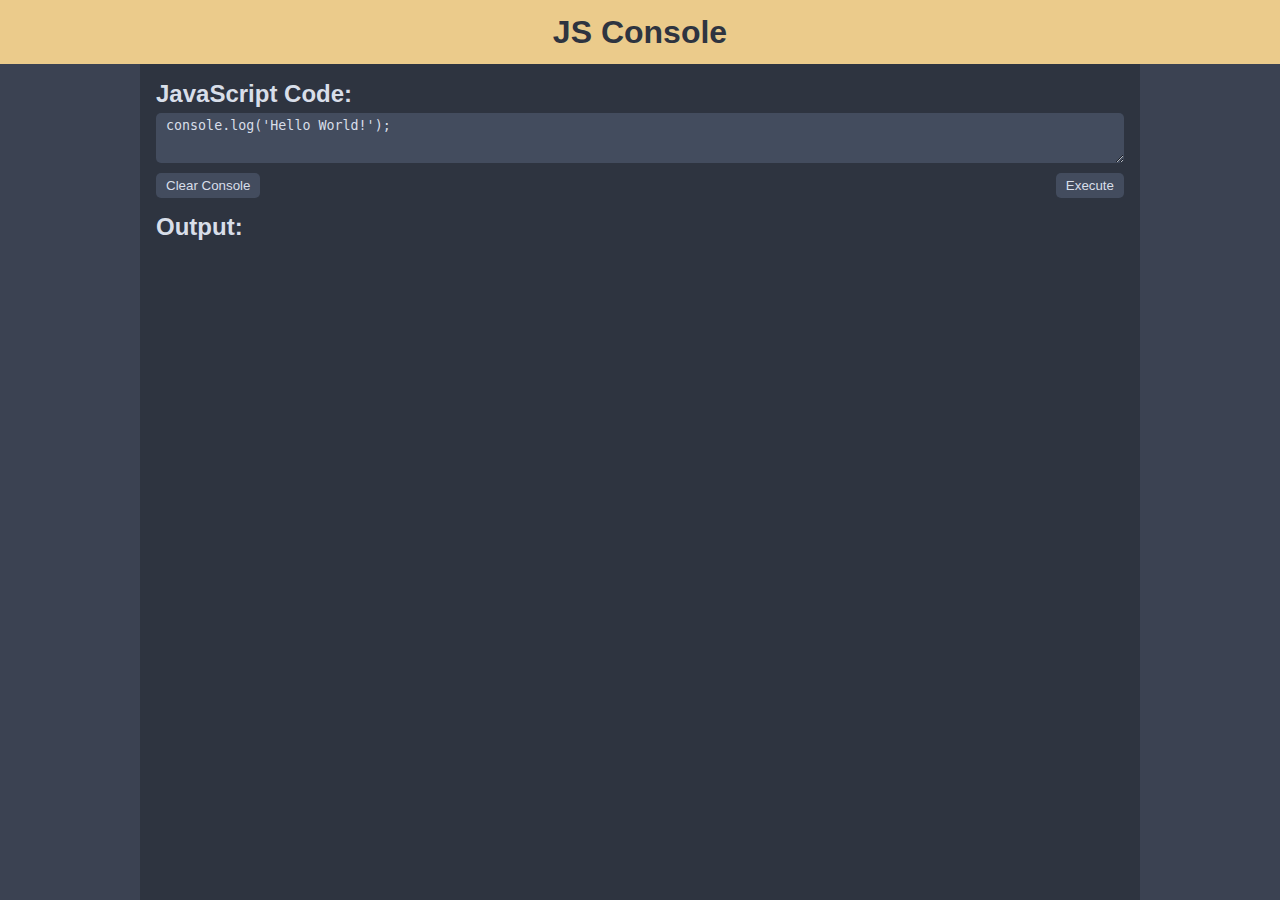
<file: index.html>
<!DOCTYPE html>
<html lang="en">
    <head>
        <meta charset="utf-8">
        <meta http-equiv="X-UA-Compatible" content="IE=edge">
        <meta name="viewport" content="width=device-width,initial-scale=1.0">

        <meta name="description" content="Execute JavaScript code inside your browser even if the browser console is unavailable">
        <title>JS Console</title>

        <meta name="theme-color" content="#96a8c8">
        <link rel="manifest" href="manifest.json">
        <link rel="icon" type="image/png" href="img/favicon-32x32.png">
        <link rel="apple-touch-icon" sizes="180x180" href="img/favicon-180x180.png">

        <link rel="stylesheet" href="index.css">
        <script src="index.js"></script>
    </head>
    <body onload="initializeApp()">
        <header>
            <h1>JS Console</h1>
        </header>

        <main>
            <noscript>
                JS Console doesn't work without JavaScript enabled. Please enable it to continue.
            </noscript>

            <h2>
                JavaScript Code:
            </h2>
            <textarea id="input" aria-label="JavaScript Code"
                autocomplete="off" spellcheck="false" autocorrect="off"></textarea>
            <div id="controls">
                <button id="clearButton" onclick="console.clear()">Clear Console</button>
                <button id="executeButton" onclick="execute()">Execute</button>
            </div>

            <h2>
                Output:
            </h2>
            <code id="output"></code>
        </main>

        <script>
            // Register service worker
            if ("serviceWorker" in navigator && (localStorage.getItem("service-worker") === "true" || !window.location.href.includes("localhost"))) {
                navigator.serviceWorker.register("./service-worker.js");
            }
        </script>
    </body>
</html>
</file>
<file: index.css>
/* nord theme colors */
:root {
    --nord0: #2e3440;
    --nord1: #3b4252;
    --nord2: #434c5e;
    --nord3: #4c566a;
    --nord4: #d8dee9;
    --nord5: #e5e9f0;
    --nord6: #eceff4;
    --nord7: #8fbcbb;
    --nord8: #88c0d0;
    --nord9: #81a1c1;
    --nord10: #5e81ac;
    --nord11: #bf616a;
    --nord12: #d08770;
    --nord13: #ebcb8b;
    --nord14: #a3be8c;
    --nord15: #b48ead;
}

/* default styles */
* {
    margin: 0px;
    padding: 0px;
    transition-duration: 0.1s;
    box-sizing: border-box;
}
html, body {
    width: 100%;
    height: 100%;
}
body {
    font-family: Segoe UI, sans-serif;
    touch-action: manipulation;
}
textarea {
    width: 100%;
    height: 50px;
    resize: vertical;
}
button {
    cursor: pointer;
}
textarea, button {
    border: none;
    border-radius: 5px;
    padding: 5px 10px;
}
h2 {
    font-size: 1.5em;
    margin-bottom: 5px;
}
*:not(noscript) + h2 {
    margin-top: 15px;
}

/* app header */
header {
    height: 64px;
}
h1 {
    text-align: center;
    font-size: 2em;
    height: 64px;
    line-height: 64px;
}

/* app contents */
main {
    max-width: 1000px;
    margin: auto;
    padding: 16px;
    display: flex;
    flex-direction: column;
}
noscript {
    text-align: center;
    font-size: 1.25em;
}
#controls {
    margin-top: 10px;
    display: flex;
    justify-content: space-between;
}
#output {
    height: 500px;
    overflow-y: scroll;
}

/* 404 page */
#error {
    margin-top: 10px;
    text-align: center;
}

/* app theme */
body, textarea, button {
    color: var(--nord4);
}
body {
    background-color: var(--nord1);
}
header {
    background-color: var(--nord13);
    color: var(--nord0);
}
main {
    background-color: var(--nord0);
}
textarea, button {
    background-color: var(--nord2);
}
button:active, button:focus {
    background-color: var(--nord3);
}
@media (hover: hover) {
    button:hover {
        background-color: var(--nord3);
    }
}
noscript {
    color: var(--nord11);
}
a {
    color: var(--nord10);
}

/* mobile styles */
@media only screen and (max-width: 800px) {
    textarea, button {
        font-size: 1em;
    }
    textarea {
        height: 150px;
    }
}
@media only screen and (max-height: 900px) {
    main {
        min-height: calc(100% - 64px);
    }
    #output {
        height: auto;
        min-height: 50px;
        overflow-y: unset;
    }
}
</file>
